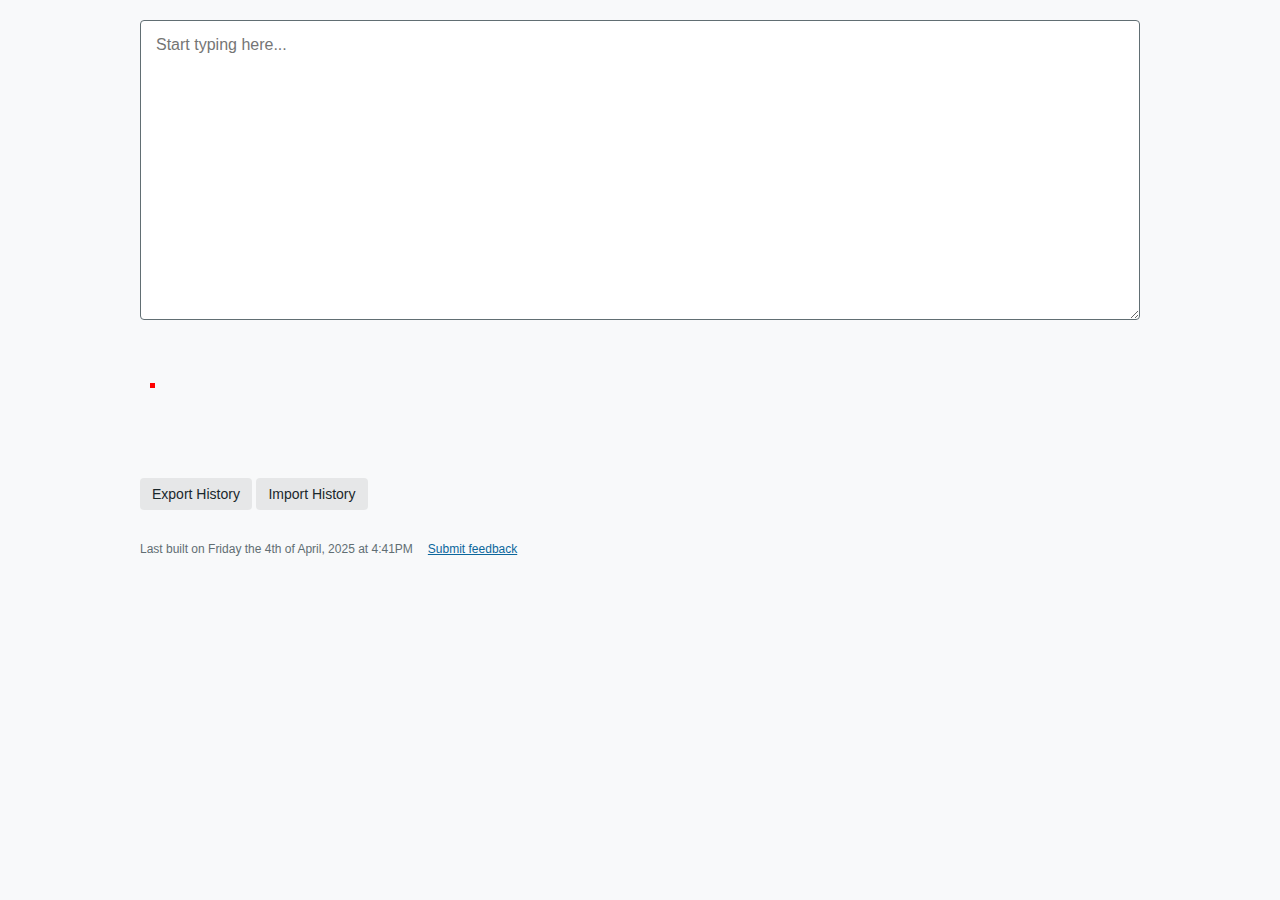
<file: text-version-control/index.html>
<!DOCTYPE html>
<html lang="en">
<head>
    <meta charset="UTF-8">
    <meta name="viewport" content="width=device-width, initial-scale=1.0">
    <title>Text Version Control</title>
    <link rel="stylesheet" href="style.css">
</head>
<body>
    <div class="container">
        <div class="editor-container">
            <textarea id="editor" placeholder="Start typing here..."></textarea>
        </div>
        <div class="timeline-container">
            <div id="timeline-tree"></div>
        </div>
    </div>
    <script src="config.js"></script>
    <script src="app.js"></script>
</body>
</html>
</file>
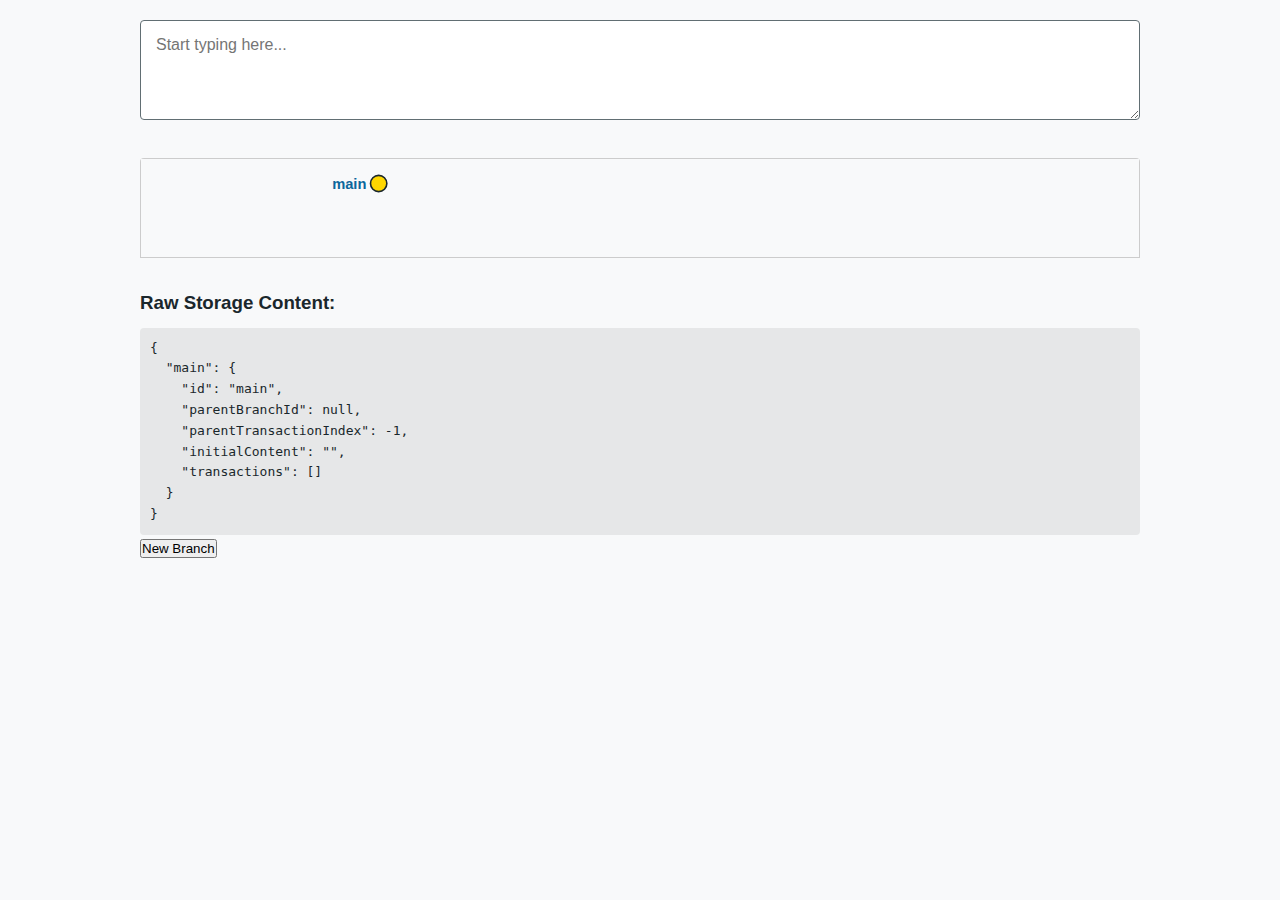
<file: v2/index.html>
<!DOCTYPE html>
<html lang="en">
<head>
    <meta charset="UTF-8">
    <meta name="viewport" content="width=device-width, initial-scale=1.0">
    <title>Text Version Control</title>
    <link rel="stylesheet" href="style.css">
</head>
<body>
    <div class="container">
        <div class="editor-container">
            <textarea id="editor" placeholder="Start typing here..."></textarea>
        </div>
        <div class="timeline-container">
            <div id="timeline-tree"></div>
        </div>
        <div class="raw-storage-container">
            <h3>Raw Storage Content:</h3>
            <pre id="raw-storage-display"></pre>
        </div>
    </div>
    <script src="config.js"></script>
    <script type="module" src="/v2/app.js"></script>
</body>
</html>
</file>
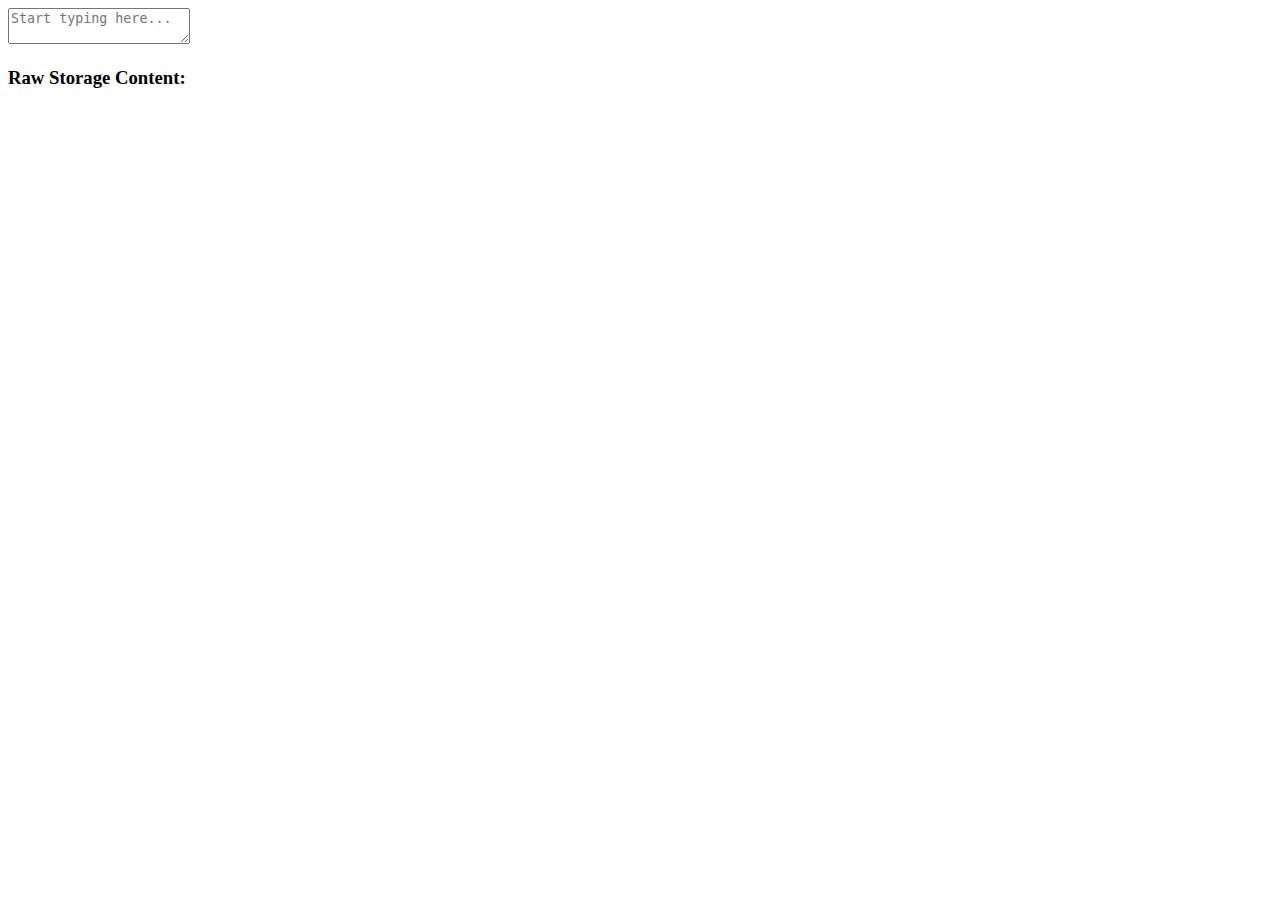
<file: v2/index-v2.html>
<!DOCTYPE html>
<html lang="en">
<head>
    <meta charset="UTF-8">
    <meta name="viewport" content="width=device-width, initial-scale=1.0">
    <title>Text Version Control</title>
    <link rel="stylesheet" href="style-v2.css">
</head>
<body>
    <div class="container">
        <div class="editor-container">
            <textarea id="editor" placeholder="Start typing here..."></textarea>
        </div>
        <div class="timeline-container">
            <div id="timeline-tree"></div>
        </div>
        <div class="raw-storage-container">
            <h3>Raw Storage Content:</h3>
            <pre id="raw-storage-display"></pre>
        </div>
    </div>
    <script src="config-v2.js"></script>
    <script type="module" src="/v2/app-v2.js"></script>
</body>
</html>
</file>
<file: text-version-control/style.css>
:root {
  /* Brand colors */
  --dark-red: #420015;
  --red: #E4003D;
  --light-red: #FF9594;
  --dark-green: #004C00;
  --green: #00B400;
  --light-green: #7BF862;
  --dark-blue: #04134A;
  --blue: #0C679C;
  --light-blue: #A1DCF4;
  --dark-gray: #1A272C;
  --gray: #616E73;
  --light-gray: #E6E7E8;
  --white: #F8F9FA;
}

* {
  box-sizing: border-box;
  margin: 0;
  padding: 0;
}

body {
  font-family: -apple-system, BlinkMacSystemFont, "Segoe UI", Roboto, Helvetica, Arial, sans-serif;
  line-height: 1.6;
  color: var(--dark-gray);
  background-color: var(--white);
  padding: 20px;
}

.container {
  max-width: 1000px;
  margin: 0 auto;
}

h1, h2 {
  margin-bottom: 20px;
  color: var(--dark-gray);
}

.editor-container {
  margin-bottom: 30px;
}

#editor {
  width: 100%;
  height: 300px;
  padding: 15px;
  border: 1px solid var(--gray);
  border-radius: 4px;
  font-size: 16px;
  resize: vertical;
  font-family: inherit;
}

.timeline-container {
  margin-top: 10px;
  position: relative;
}

#timeline-tree {
  position: relative;
  overflow-x: hidden;
  overflow-y: visible;
  margin-top: 10px;
  margin-bottom: 10px;
  min-height: 100px;
  width: 100%;
  box-sizing: border-box;
  background-color: #f8f9fa;
  border-radius: 4px;
}

/* SVG Timeline Styles */
#timeline-tree svg {
  position: absolute;
  top: 0;
  left: 0;
  width: 100%;
  height: 100px;
  user-select: none;
  pointer-events: none;
}

/* Make nodes interactive */
.node {
  cursor: pointer;
}

/* Style for hit areas */
.node-hit-area {
  cursor: ew-resize;
  pointer-events: all;
}

/* Prevent any SVG scaling */
* {
  transform-origin: 0 0 !important;
}

/* Remove hover scaling effect */
#timeline-tree svg g[transform]:hover {
  transform: none !important;
}

/* Prevent any hover effects */
#timeline-tree * {
  transition: none !important;
}

/* Branch connection styling */
.branch-connections {
  position: relative;
  z-index: 1;
  pointer-events: none;
}

/* Tooltips removed */

.keyboard-shortcuts {
  margin-top: 20px;
  font-size: 14px;
  color: var(--gray);
}

.controls button {
  background-color: var(--light-gray);
  border: none;
  padding: 8px 12px;
  border-radius: 4px;
  color: var(--dark-gray);
  cursor: pointer;
  font-size: 14px;
  transition: background-color 0.2s;
}

.controls button:hover {
  background-color: var(--gray);
  color: var(--white);
}

.build-info {
  margin-top: 20px;
  font-size: 12px;
  color: var(--gray);
}
</file>
<file: v2/style.css>
:root {
  /* Brand colors */
  --dark-red: #420015;
  --red: #E4003D;
  --light-red: #FF9594;
  --dark-green: #004C00;
  --green: #00B400;
  --light-green: #7BF862;
  --dark-blue: #04134A;
  --blue: #0C679C;
  --light-blue: #A1DCF4;
  --dark-gray: #1A272C;
  --gray: #616E73;
  --light-gray: #E6E7E8;
  --white: #F8F9FA;
  --yellow: #FFD700; /* Bright Yellow */
}

* {
  box-sizing: border-box;
  margin: 0;
  padding: 0;
}

body {
  font-family: -apple-system, BlinkMacSystemFont, "Segoe UI", Roboto, Helvetica, Arial, sans-serif;
  line-height: 1.6;
  color: var(--dark-gray);
  background-color: var(--white);
  padding: 20px;
}

.container {
  max-width: 1000px;
  margin: 0 auto;
}

h1, h2 {
  margin-bottom: 20px;
  color: var(--dark-gray);
}

.editor-container {
  margin-bottom: 30px;
}

#editor {
  width: 100%;
  height: 100px;
  padding: 15px;
  border: 1px solid var(--gray);
  border-radius: 4px;
  font-size: 16px;
  resize: vertical;
  font-family: inherit;
}

.timeline-container {
  margin-top: 10px;
  position: relative;
}

#timeline-tree {
  position: relative;
  overflow-x: hidden;
  overflow-x: auto;
  overflow-y: visible;
  margin-top: 10px;
  margin-bottom: 10px;
  min-height: 100px;
  width: 100%;
  box-sizing: border-box;
  background-color: #f8f9fa;
  border-radius: 4px;
}

/* SVG Timeline Styles */
#timeline-tree svg {
  position: absolute;
  top: 0;
  left: 0;
  width: 100%;
  height: 100px;
  user-select: none;
  /* pointer-events: none; */ /* Removed this line to allow events on SVG children */
}

/* Make nodes interactive */
/* .node class was used in old prototype, we now use .timeline-node */
.timeline-node {
  cursor: pointer;
}

/* Style for hit areas */
/* .node-hit-area was used in old prototype, we now use .timeline-node-hit-area */
.timeline-node-hit-area {
  /* cursor: ew-resize; */ /* cursor is set in JS */
  /* pointer-events: all; */ /* pointer-events are set in JS */
}

/* Prevent any SVG scaling */
* {
  transform-origin: 0 0;
}

/* Remove hover scaling effect */
/* #timeline-tree svg g[transform]:hover {
  transform: none;
} */

/* Prevent any hover effects */
#timeline-tree * {
  transition: none;
}

/* Branch connection styling */
.branch-connections {
  position: relative;
  z-index: 1;
  pointer-events: none;
}

/* Tooltips removed */

.keyboard-shortcuts {
  margin-top: 20px;
  font-size: 14px;
  color: var(--gray);
}

.controls button {
  background-color: var(--light-gray);
  border: none;
  padding: 8px 12px;
  border-radius: 4px;
  color: var(--dark-gray);
  cursor: pointer;
  font-size: 14px;
  transition: background-color 0.2s;
}

.controls button:hover {
  background-color: var(--gray);
  color: var(--white);
}


.build-info {
  margin-top: 20px;
  font-size: 12px;
  color: var(--gray);
}

#raw-storage-display {
  white-space: pre-wrap; /* Allows wrapping, while preserving whitespace */
  word-break: break-all;  /* Breaks words to prevent overflow */
  background-color: var(--light-gray); /* Optional: to match typical <pre> styling */
  padding: 10px;
  border-radius: 4px;
  margin-top: 10px;
  max-height: 300px; /* Optional: if you want to limit height and make it scrollable */
  overflow-y: auto;   /* Optional: for scrolling if max-height is set */
}
</file>
<file: v2/style-v2.css>
// ... existing code ...
.build-info {
  margin-top: 20px;
  font-size: 12px;
  color: var(--gray);
}

#raw-storage-display {
  white-space: pre-wrap; /* Allows wrapping, while preserving whitespace */
  word-break: break-all;  /* Breaks words to prevent overflow */
  background-color: var(--light-gray); /* Optional: to match typical <pre> styling */
  padding: 10px;
  border-radius: 4px;
  margin-top: 10px;
  max-height: 300px; /* Optional: if you want to limit height and make it scrollable */
  overflow-y: auto;   /* Optional: for scrolling if max-height is set */
}
</file>
